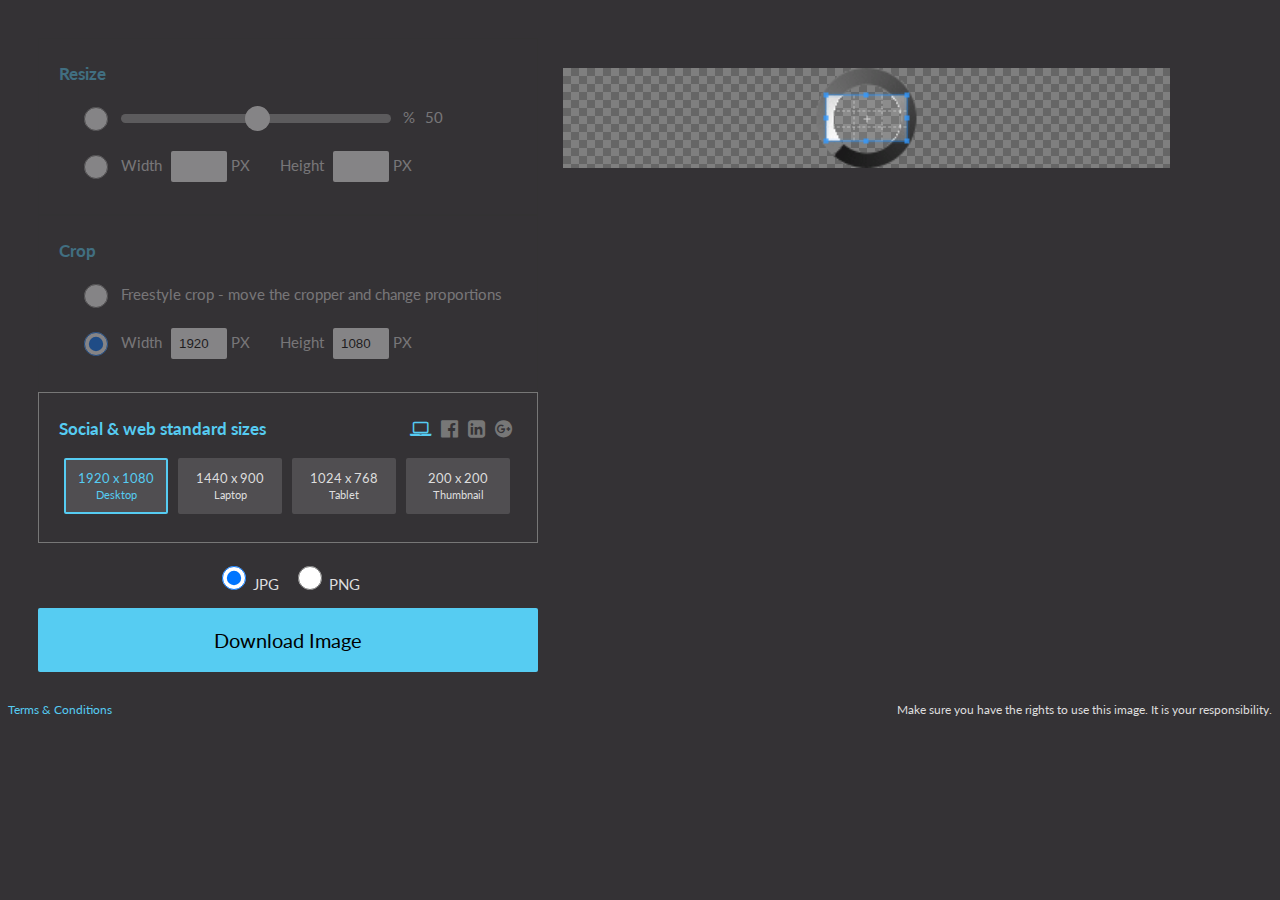
<file: index.html>
<!doctype html>
<html lang="en">

<head>
    <meta charset="utf-8">
    <meta http-equiv="X-UA-Compatible" content="IE=edge">
    <meta name="viewport" content="width=device-width, initial-scale=1">
    <!-- The above 3 meta tags *must* come first in the head; any other head content must come *after* these tags -->
    <title>Resize My Photos Test Page</title>

    <!-- Latest compiled and minified cropper CSS -->
    <link rel="stylesheet" type="text/css" href="css/cropper.min.css">

    <link href="https://maxcdn.bootstrapcdn.com/font-awesome/4.7.0/css/font-awesome.min.css" rel="stylesheet" integrity="sha384-wvfXpqpZZVQGK6TAh5PVlGOfQNHSoD2xbE+QkPxCAFlNEevoEH3Sl0sibVcOQVnN" crossorigin="anonymous">

    <link href="https://fonts.googleapis.com/css?family=Lato:400,700" rel="stylesheet">
    <link rel="stylesheet" type="text/css" href="css/general.css">

</head>

<body>
    <div id="wrapper">

        <div id="editor">

            <div id="resize" class="editor-section">
                <h2>Resize</h2>
                <div class="clr"></div>
                <div id="resize-percent" class="sub-section">
                    <input type="radio" name="resize-type" value="percent" id="resizePercent">
                    <input type="range" min="0.01" max="1.00" step="0.01" id="datePercent"> <span id="datePercentValue">50</span>%
                </div>
                <div id="resize-custom" class="sub-section">
                    <input type="radio" name="resize-type" value="custom" id="resizeCustom">
                    <p class="width"><span class="label">Width</span>
                        <input type="text" name="custom-width" id="dataWidth"> <span class="px">PX</span> </p>

                    <p class="height"><span class="label">Height</span>
                        <input type="text" name="custom-height" id="dataHeight"> <span class="px">PX</span>
                    </p>
                </div>
            </div>

            <div id="crop" class="editor-section">
                <h2>Crop</h2>
                <div class="clr"></div>
                <div id="custom-crop">
                    <div class="freeMode sub-section">
                        <input type="radio" name="crop-type" value="freeMode" id="freeMode"> <label for="freeMode">Freestyle crop - move the cropper and change proportions</label>
                    </div>
                    
                    <div class="custom-mode sub-section">
                        
                        <input type="radio" name="crop-type" value="custom" checked="" id="cutomCrop">

                        <p class="width"><span class="label">Width</span>
                            <input type="text" name="crop-width" id="cropDataWidth" value="1920"> <span class="px">PX</span> </p>

                        <p class="height"><span class="label">Height</span>
                            <input type="text" name="crop-height" id="cropDataHeight" value="1080"> <span class="px">PX</span>
                        </p>
                    </div>
                </div>
            </div>

            <div id="preset" data-toggle="buttons" class="editor-section active-section">
                <div id="standard" class="editor-section">
                    <h2>Social & web standard sizes</h2>

                    <ul class="social" id="preset-groups">

                        <!-- <li class="pn"><i class="fa fa-pinterest" aria-hidden="true"></i>
                        </li> -->
                        <li class="gplus"><i class="fa fa-google-plus-official" aria-hidden="true"></i>
                        </li>
                        <li class="in"><i class="fa fa-linkedin-square" aria-hidden="true"></i>
                        </li>
                        <li class="fb"><i class="fa fa-facebook-official" aria-hidden="true"></i>
                        </li>
                        <li class="lp active-preset-category"><i class="fa fa-laptop" aria-hidden="true"></i>
                        </li>

                    </ul>

                    <div class="clr"></div>

                    <div class="laptop active-preset-category" id="lp">

                        <label class="box btn active-item" aria-pressed="true">
                            <input type="radio" class="sr-only" id="desktop" name="aspectRatio" value="1.7777777777777777" data-option="{ &quot;width&quot;: 1920, &quot;height&quot;: 1080 }">
                            <p>1920 x 1080
                            <br><span>Desktop</span>
                            </p>
                        </label>

                        <label class="box btn" aria-pressed="true">
                            <input type="radio" class="sr-only" id="Laptop" name="aspectRatio" value="1.6" data-option="{ &quot;width&quot;: 1440, &quot;height&quot;: 900 }">
                            <p>1440 x 900<br><span>Laptop</span></p>
                        </label>

                        <label class="box btn" aria-pressed="true">
                            <input type="radio" class="sr-only" id="tablet" name="aspectRatio" value="1.333333333333" data-option="{ &quot;width&quot;: 1024, &quot;height&quot;: 768 }">
                            <p>1024 x 768<br><span>Tablet</span></p>
                        </label>
                        <label class="box btn" aria-pressed="true">
                            <input type="radio" class="sr-only" id="thumbnail" name="aspectRatio" value="1" data-option="{ &quot;width&quot;: 200, &quot;height&quot;: 200 }">
                            <p>200 x 200<br><span>Thumbnail</span></p>
                        </label>
                    </div>

                    <div class="facebook" id="fb">

                    <label class="box btn" aria-pressed="true">
                            <input type="radio" class="sr-only" id="facebook-cover" name="aspectRatio" value="2.628" data-option="{ &quot;width&quot;: 828, &quot;height&quot;: 315 }">
                            <p>828 x 315 <br>
                                <span>Facebook cover</span>
                            </p>
                        </label>

                        <label class="box btn" aria-pressed="true">
                            <input type="radio" class="sr-only" id="facebook-profile" name="aspectRatio" value="1 " data-option="{ &quot;width&quot;: 180, &quot;height&quot;: 180}">
                            <p>180 x 180 <br><span>Profile image</span></p>
                        </label>


                        <label class="box btn" aria-pressed="true">
                            <input type="radio" class="sr-only" id="facebook-shared-image" name="aspectRatio" value="1.333333333" data-option="{ &quot;width&quot;: 1200, &quot;height&quot;: 900 }">
                            <p>1200 x 900 <br><span>Shared image</span></p>
                        </label>
                        <label class="box btn" aria-pressed="true">
                            <input type="radio" class="sr-only" id="facebook-shared-preview" name="aspectRatio" value="1" data-option="{ &quot;width&quot;: 400, &quot;height&quot;: 400 }">
                            <p>1200 x 628 <br><span>Shared preview</span></p>
                        </label>


                        
                    </div>

                    <div class="linkedin" id="in">

                        <label class="box btn" aria-pressed="true">
                            <input type="radio" class="sr-only" id="linkedin-banner" name="aspectRatio" value="9.25" data-option="{ &quot;width&quot;: 1850, &quot;height&quot;: 200 }">
                            <p>1850 x 200 <br><span>Banner image</span></p>
                        </label>
                        <label class="box btn" aria-pressed="true">
                            <input type="radio" class="sr-only" id="linkedin-cover" name="aspectRatio" value="2" data-option="{ &quot;width&quot;: 1536, &quot;height&quot;: 768 }">
                            <p>1536 x 768 <br><span>Cover image</span></p>
                        </label>
                        <label class="box btn" aria-pressed="true">
                            <input type="radio" class="sr-only" id="linkedin-profile" name="aspectRatio" value="1" data-option="{ &quot;width&quot;: 400, &quot;height&quot;: 400 }">
                            <p>400 x 400 <br><span>Profile image</span></p>
                        </label>
                        <label class="box btn" aria-pressed="true">
                            <input type="radio" class="sr-only" id="linkedin-logo" name="aspectRatio" value="1" data-option="{ &quot;width&quot;: 400, &quot;height&quot;: 400 }">
                            <p>400 x 400 <br><span>Logo image</span></p>
                        </label>
                    
                    </div>

                    <div class="gplus" id="gplus">
                        
                        <label class="box btn" aria-pressed="true">
                            <input type="radio" class="sr-only" id="gplus-cover" name="aspectRatio" value="1.777777" data-option="{ &quot;width&quot;: 1080, &quot;height&quot;: 608 }">
                            <p>1080 x 608 <br><span>Cover image</span></p>
                        </label>    
                        <label class="box btn" aria-pressed="true">
                            <input type="radio" class="sr-only" id="gplus-profile" name="aspectRatio" value="1" data-option="{ &quot;width&quot;: 250, &quot;height&quot;: 250 }">
                            <p>250 x 250 <br><span>Profile image</span></p>
                        </label>
                        <label class="box btn" aria-pressed="true">
                            <input type="radio" class="sr-only" id="gplus-shared-link" name="aspectRatio" value="1" data-option="{ &quot;width&quot;: 150, &quot;height&quot;: 150 }">
                            <p>150 x 150 <br><span>Shared link</span></p>
                        </label>
                        
                    </div>

                    <!-- <div class="pinterest" id="pn">
                        
                    </div>-->
                </div>
            </div>            

            <div id="download">
                <div id="image-format">
                    <label class="btn active-item" aria-pressed="true">
                        <input type="radio" id="download-jpg" name="fileType" value="image/jpeg" checked="checked"> <span>JPG</span>
                    </label>
                    <label class="btn active-item" aria-pressed="true">
                        <input type="radio" id="download-png" name="fileType" value="image/png"> <span>PNG</span>
                    </label>
                </div>
                <button id="prepareImage" class="btn btn-primary prepare-button" data-method="getCroppedCanvas" data-option="{ &quot;width&quot;: 1920, &quot;height&quot;: 1080 }" data-file-name="desktop-1920x1080">Download Image</button>
            </div>

            <!-- end of download button -->
        </div>

    </div>
    </div>
    <div id="the-image">
        <div id="img-container">
            <img id="image" src="loading.gif" class="img-responsive" alt="Image to crop">
        </div>
        <div id="info">
            <p id="file-name"></p>
            <p id="file-size"></p>
        </div>

    </div>

    <div class="footer">
        <a href="http://resizemy.photos/terms.html" target="_blank">Terms & Conditions  </a>
        <p>Make sure you have the rights to use this image. It is your responsibility.</p>
    </div>

    </div>
    <!-- Show the cropped image in modal -->
    <div class="hidden" id="getCroppedCanvasModal" role="dialog" aria-hidden="true" aria-labelledby="getCroppedCanvasTitle" tabindex="-1">
        <div class="modal-body"></div>
    </div>
    <!-- /.modal -->
    <!-- jQuery (necessary for Bootstrap's JavaScript plugins) -->
    <script src="js/libs/jquery.min.js"></script>
    <!-- Latest compiled and minified Cropper JavaScript -->
    <script type="text/javascript" src="js/libs/cropper.js"></script>
    <!-- Main javascript file -->
    <script type="text/javascript" src="js/main.js"></script>
</body>

</html>
</file>
<file: css/general.css>
body
{
  background-color: #343235;
  font-family: 'Lato', sans-serif;
  font-size: 15px;
  color:#ddd;
}

h1,h2,h3,h4,h5,h6{
  color:#56CCF2;
  font-weight: 700;
}

h1{font-size: 24px;}


h2{font-size: 17px;}

.hidden{display: none;}

#wrapper{
  padding: 30px;   
  max-width: 1000px;
}

#editor{
width:50%;
float:left;
}

#the-image{
width:48%;
float:left;
margin-left: 2%;
}

#img-container,#img-container img {
  max-width: 100%; /* This rule is very important, please do not ignore this! */
}
.box{
  background-color: #504e51;
  padding-left: 0px!important;
  padding-right: 0px!important;
  border:2px solid #504e51;
}
.box.btn.active-item{
  color: #56CCF2!important;
  border: 2px solid #56CCF2;
  /*outline: 5px auto -webkit-focus-ring-color!important;*/
  /*outline-offset: -2px!important;*/
}
.box.btn:hover{
  color: #56CCF2!important;
}
#custom-sizes input {
    background-color: transparent;
    border: 0px none;
    max-width: 50px;
    padding: 6px;
    margin-left: 5px;
    border-bottom: 1px solid #aaa;
    color:#ffffff;
} 

#custom-sizes input.active-item{
  color: #56CCF2!important;
  border: 2px solid #56CCF2;
  /*outline: 5px auto -webkit-focus-ring-color!important;*/
  /*outline-offset: -2px!important;*/
}

.box{
  float:left;
  text-align: center;
  position: relative;
  transition:all 0.2s ease;
  min-width: 100px;
  margin: 5px;
  border-radius: 2px;
}

.box:hover{
  cursor: pointer;
  background-color: #56CCF2;
  border-color: #56CCF2;
  transition:all 0.2s ease; 
}

.box:hover p{
color:#333;
}

.box p{
 margin:10px;
 font-size: 13px;
}

a.link{
  padding:10px;
}


.editor-section{
  clear:both;
  width: 100%;
  float: left;
  box-sizing: border-box;
}

.editor-section h2{
    float:left;
    padding-bottom: 0;
}

#prepareImage{
background-color: #56CCF2;
font-size: 20px;
border:none;
border-radius: 2px;
font-family: "Lato", sans-serif;
padding:20px 40px;
clear: both;
float: right;
margin-top: 15px;
}

#image-format label{
margin:5px;
}

#download{
  text-align: center;
  float: left;
  clear: both;
  width: 100%;
  margin-top: 20px;
}

#info{
  font-size: 13px;
  padding-top: 15px;
}

#info p{margin:0;padding-bottom: 5px;}

button#prepareImage:hover {
cursor:pointer;
background-color: #10a0d1;
transition:all 0.1s ease;
}

button#prepareImage{
transition:all 0.2s ease;
width: 100%; 
}

#custom{
-moz-box-sizing: border-box;
-webkit-box-sizing: border-box;
box-sizing: border-box;
}

#custom-sizes span.px{
  color:#777;
}

p.keep-ratio{
font-size: 13px;  
}

p.width, p.height{
  float:left;
  margin-top: 0;
}

p.height{margin-left: 20px;}

p.keep-ratio{clear: both;}

#preset, #crop, #resize{
  opacity: 0.4;
  padding: 10px 20px 30px 20px;
  float: left;
  border:1px solid #333333;
}

#preset{
  padding-bottom: 20px;
}

#preset.active-section, #crop.active-section, #resize.active-section{
opacity: 1;
border:1px solid #777777;
}

#standard > div.active-preset-category {
  display: inline-block;
}

#standard >div {
  display: none;
}

.footer{
  clear: both;
}

.footer a{color:#56CCF2;padding: 30px 0;float: left;text-decoration: none;font-size: 12px;}
.footer p{float:right;padding: 18px 0;text-decoration: none;font-size: 12px;}

ul.social{
  float:right;
  margin:8px 0 0 0;
  padding: 0;
}

ul.social li{float:right;list-style:none;padding:5px;font-size: 20px;color:#777;}

ul.social li.active-preset-category{color:#56CCF2;}

.clr{clear: both;}

.box p span{
  font-size: 11px;
}

.sub-section input[type="radio"]{
  float: left !important;
  top:6px;
  position: relative;
  padding-right: 10px;
}

input[type="radio"]{
  width: 24px;
  height: 24px;  
}

input[type="text"]{
  border:none;
  padding: 8px;
  border-radius: 2px; 
  max-width: 40px;
  margin-left: 5px;
}

.sub-section{
   line-height: 38px;
   padding-bottom: 10px;
   padding-left: 20px;
}

.sub-section p{
  position: relative;
  left: 10px;
  padding:0;
  margin: 0;
}

.sub-section label{
  padding-left:10px;
}

input[type="range"]{
  left:10px;
  position: relative;
  margin-right: 15px;
}

p.height{padding-left: 30px;}

#datePercentValue{
  position: relative;
  left:40px;
}

/*range*/

input[type=range] {
  -webkit-appearance: none;
  width: 270px;
  margin: 7.7px 0;
  background:transparent;
}
input[type=range]:focus {
  outline: none;
}
input[type=range]::-webkit-slider-runnable-track {
  width: 100%;
  height: 9.6px;
  cursor: pointer;
  box-shadow: 1px 1px 1px rgba(0, 0, 0, 0), 0px 0px 1px rgba(13, 13, 13, 0);
  background: #999999;
  border-radius: 10px;
  border: 0px solid #010101;
}
input[type=range]::-webkit-slider-thumb {
  box-shadow: 1px 1px 1px rgba(0, 0, 0, 0), 0px 0px 1px rgba(13, 13, 13, 0);
  border: 1px solid rgba(0, 0, 0, 0);
  height: 25px;
  width: 25px;
  border-radius: 25px;
  background: #ffffff;
  cursor: pointer;
  -webkit-appearance: none;
  margin-top: -7.7px;
}
input[type=range]:focus::-webkit-slider-runnable-track {
  background: #a6a6a6;
}
input[type=range]::-moz-range-track {
  width: 100%;
  height: 9.6px;
  cursor: pointer;
  box-shadow: 1px 1px 1px rgba(0, 0, 0, 0), 0px 0px 1px rgba(13, 13, 13, 0);
  background: #999999;
  border-radius: 10px;
  border: 0px solid #010101;
}
input[type=range]::-moz-range-thumb {
  box-shadow: 1px 1px 1px rgba(0, 0, 0, 0), 0px 0px 1px rgba(13, 13, 13, 0);
  border: 1px solid rgba(0, 0, 0, 0);
  height: 25px;
  width: 25px;
  border-radius: 25px;
  background: #ffffff;
  cursor: pointer;
}
input[type=range]::-ms-track {
  width: 100%;
  height: 9.6px;
  cursor: pointer;
  background: transparent;
  border-color: transparent;
  color: transparent;
}
input[type=range]::-ms-fill-lower {
  background: #8c8c8c;
  border: 0px solid #010101;
  border-radius: 20px;
  box-shadow: 1px 1px 1px rgba(0, 0, 0, 0), 0px 0px 1px rgba(13, 13, 13, 0);
}
input[type=range]::-ms-fill-upper {
  background: #999999;
  border: 0px solid #010101;
  border-radius: 20px;
  box-shadow: 1px 1px 1px rgba(0, 0, 0, 0), 0px 0px 1px rgba(13, 13, 13, 0);
}
input[type=range]::-ms-thumb {
  box-shadow: 1px 1px 1px rgba(0, 0, 0, 0), 0px 0px 1px rgba(13, 13, 13, 0);
  border: 1px solid rgba(0, 0, 0, 0);
  height: 25px;
  width: 25px;
  border-radius: 25px;
  background: #ffffff;
  cursor: pointer;
  height: 9.6px;
}
input[type=range]:focus::-ms-fill-lower {
  background: #999999;
}
input[type=range]:focus::-ms-fill-upper {
  background: #a6a6a6;
}
</file>
<file: css/cropper.min.css>
/*!
 * Cropper.js v0.8.1
 * https://github.com/fengyuanchen/cropperjs
 *
 * Copyright (c) 2015-2016 Fengyuan Chen
 * Released under the MIT license
 *
 * Date: 2016-09-03T04:55:16.458Z
 */

.cropper-container{font-size:0;line-height:0;position:relative;-webkit-user-select:none;-moz-user-select:none;-ms-user-select:none;user-select:none;direction:ltr}.cropper-container img{display:block;min-width:0!important;max-width:none!important;min-height:0!important;max-height:none!important;width:100%;height:100%;image-orientation:0deg}.cropper-canvas,.cropper-crop-box,.cropper-drag-box,.cropper-modal,.cropper-wrap-box{position:absolute;top:0;right:0;bottom:0;left:0}.cropper-wrap-box{overflow:hidden}.cropper-drag-box{opacity:0;background-color:#fff}.cropper-modal{opacity:.5;background-color:#000}.cropper-view-box{display:block;overflow:hidden;width:100%;height:100%;outline:#39f solid 1px;outline-color:rgba(51,153,255,.75)}.cropper-dashed{position:absolute;display:block;opacity:.5;border:0 dashed #eee}.cropper-dashed.dashed-h{top:33.33333333%;left:0;width:100%;height:33.33333333%;border-top-width:1px;border-bottom-width:1px}.cropper-dashed.dashed-v{top:0;left:33.33333333%;width:33.33333333%;height:100%;border-right-width:1px;border-left-width:1px}.cropper-center{position:absolute;top:50%;left:50%;display:block;width:0;height:0;opacity:.75}.cropper-center:after,.cropper-center:before{position:absolute;display:block;content:' ';background-color:#eee}.cropper-center:before{top:0;left:-3px;width:7px;height:1px}.cropper-center:after{top:-3px;left:0;width:1px;height:7px}.cropper-face,.cropper-line,.cropper-point{position:absolute;display:block;width:100%;height:100%;opacity:.1}.cropper-face{top:0;left:0;background-color:#fff}.cropper-line,.cropper-point{background-color:#39f}.cropper-line.line-e{top:0;right:-3px;width:5px;cursor:e-resize}.cropper-line.line-n{top:-3px;left:0;height:5px;cursor:n-resize}.cropper-line.line-w{top:0;left:-3px;width:5px;cursor:w-resize}.cropper-line.line-s{bottom:-3px;left:0;height:5px;cursor:s-resize}.cropper-point{width:5px;height:5px;opacity:.75}.cropper-point.point-e{top:50%;right:-3px;margin-top:-3px;cursor:e-resize}.cropper-point.point-n{top:-3px;left:50%;margin-left:-3px;cursor:n-resize}.cropper-point.point-w{top:50%;left:-3px;margin-top:-3px;cursor:w-resize}.cropper-point.point-s{bottom:-3px;left:50%;margin-left:-3px;cursor:s-resize}.cropper-point.point-ne{top:-3px;right:-3px;cursor:ne-resize}.cropper-point.point-nw{top:-3px;left:-3px;cursor:nw-resize}.cropper-point.point-sw{bottom:-3px;left:-3px;cursor:sw-resize}.cropper-point.point-se{right:-3px;bottom:-3px;width:20px;height:20px;cursor:se-resize;opacity:1}.cropper-point.point-se:before{position:absolute;right:-50%;bottom:-50%;display:block;width:200%;height:200%;content:' ';opacity:0;background-color:#39f}@media (min-width:768px){.cropper-point.point-se{width:15px;height:15px}}@media (min-width:992px){.cropper-point.point-se{width:10px;height:10px}}@media (min-width:1200px){.cropper-point.point-se{width:5px;height:5px;opacity:.75}}.cropper-invisible{opacity:0}.cropper-bg{background-image:url([data-uri])}.cropper-hide{position:absolute;display:block;width:0;height:0}.cropper-hidden{display:none!important}.cropper-move{cursor:move}.cropper-crop{cursor:crosshair}.cropper-disabled .cropper-drag-box,.cropper-disabled .cropper-face,.cropper-disabled .cropper-line,.cropper-disabled .cropper-point{cursor:not-allowed}
</file>
